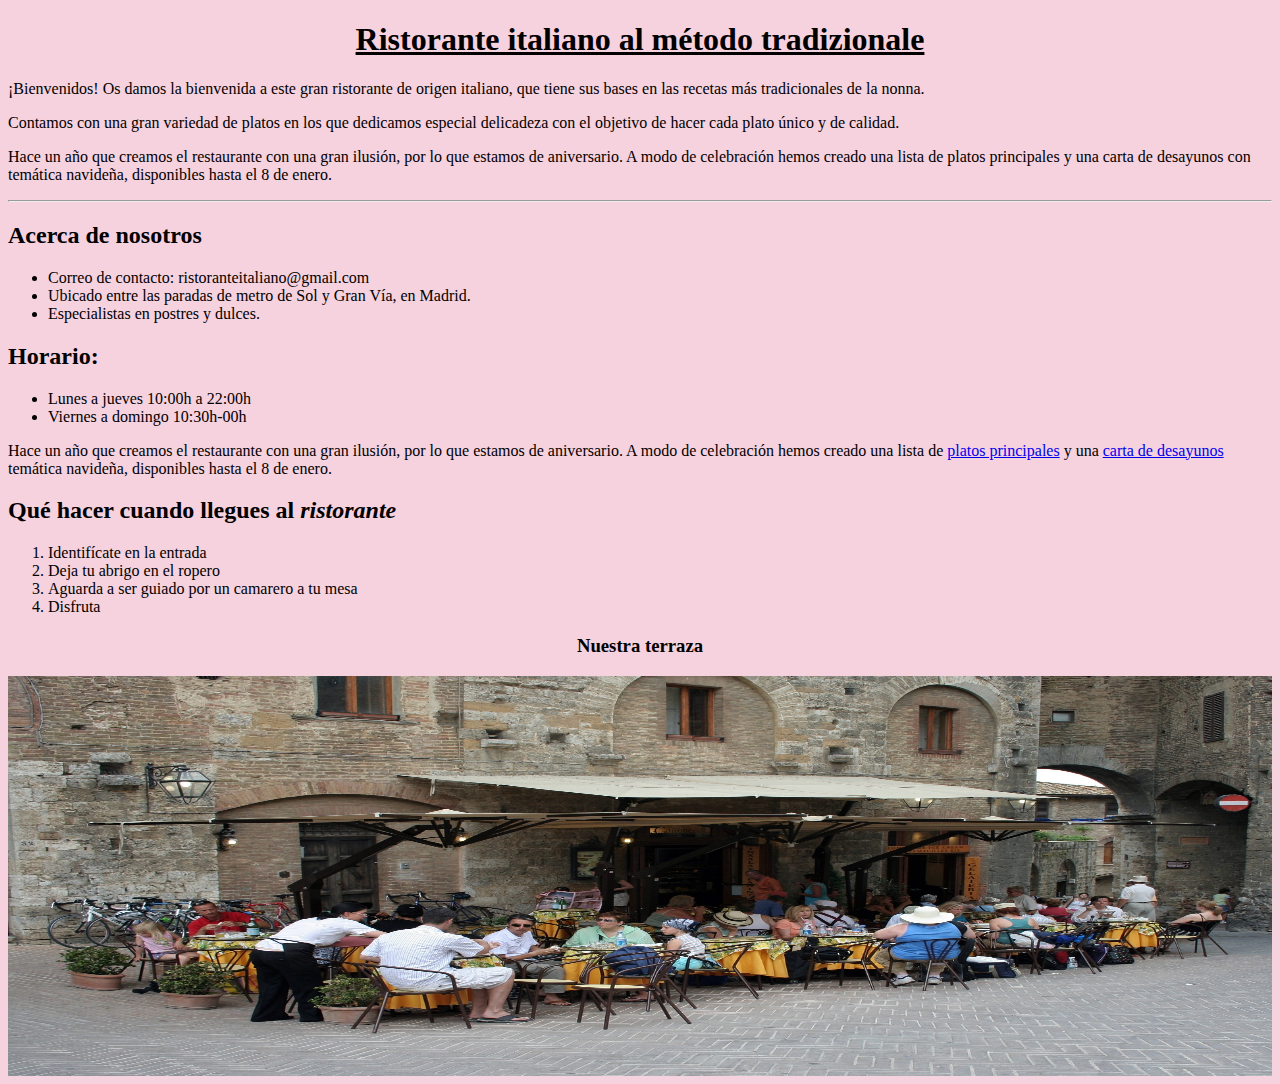
<file: index.html>
<!DOCTYPE html>
<html lang="en">

<head>
    <meta charset="UTF-8">
    <link rel="shortcut icon" href="./img/logo restaurtante.png" size="64x64">
    <meta http-equiv="X-UA-Compatible" content="IE=edge">
    <meta name="viewport" content="width=device-width, initial-scale=1.0">
    <title>Ristorante italiano</title>
    <link rel="stylesheet" href="estilos.css">
</head>

<body>
    <header>
        <h1><u>Ristorante italiano al método tradizionale</u></h1>
    </header>
    <p>¡Bienvenidos! Os damos la bienvenida a este gran ristorante de origen
        italiano, que tiene sus bases en las recetas más tradicionales de la
        nonna.
    </p>
    <p>Contamos con una gran variedad de platos en los que dedicamos especial
        delicadeza con el objetivo de hacer cada plato único y de calidad.
    </p>
    <p>Hace un año que creamos el restaurante con una gran ilusión, por lo que estamos
        de aniversario. A modo de celebración hemos creado una lista de platos
        principales y una carta de desayunos con temática navideña, disponibles hasta
        el 8 de enero.
    </p>
    <hr>
    <h2>Acerca de nosotros</h2>
    <ul>
        <li>Correo de contacto: ristoranteitaliano@gmail.com </li>
        <li> Ubicado entre las paradas de metro de Sol y Gran Vía, en Madrid.</li>
        <li>Especialistas en postres y dulces.</li>
    </ul>
    <h2>Horario:</h2>
    <ul>
        <li>Lunes a jueves 10:00h a 22:00h</li>
        <li>Viernes a domingo 10:30h-00h</li>
    </ul>
    <p>Hace un año que creamos el restaurante con una gran ilusión, por lo que estamos
        de aniversario. A modo de celebración hemos creado una lista de
        <a href="menu.html">platos principales</a>
        y una <a href=menu1.html>carta de desayunos</a> temática navideña,
        disponibles hasta el 8 de enero.
    </p>
    <h2>Qué hacer cuando llegues al <i>ristorante</i></h2>
    <ol>
        <li>Identifícate en la entrada</li>
        <li>Deja tu abrigo en el ropero</li>
        <li>Aguarda a ser guiado por un camarero a tu mesa</li>
        <li>Disfruta</li>
    </ol>
    <h3>Nuestra terraza</h3>
    <img src="./img/Foto restaurante exterior.jpg" width="300" height="400">
</body>

</html>
</file>
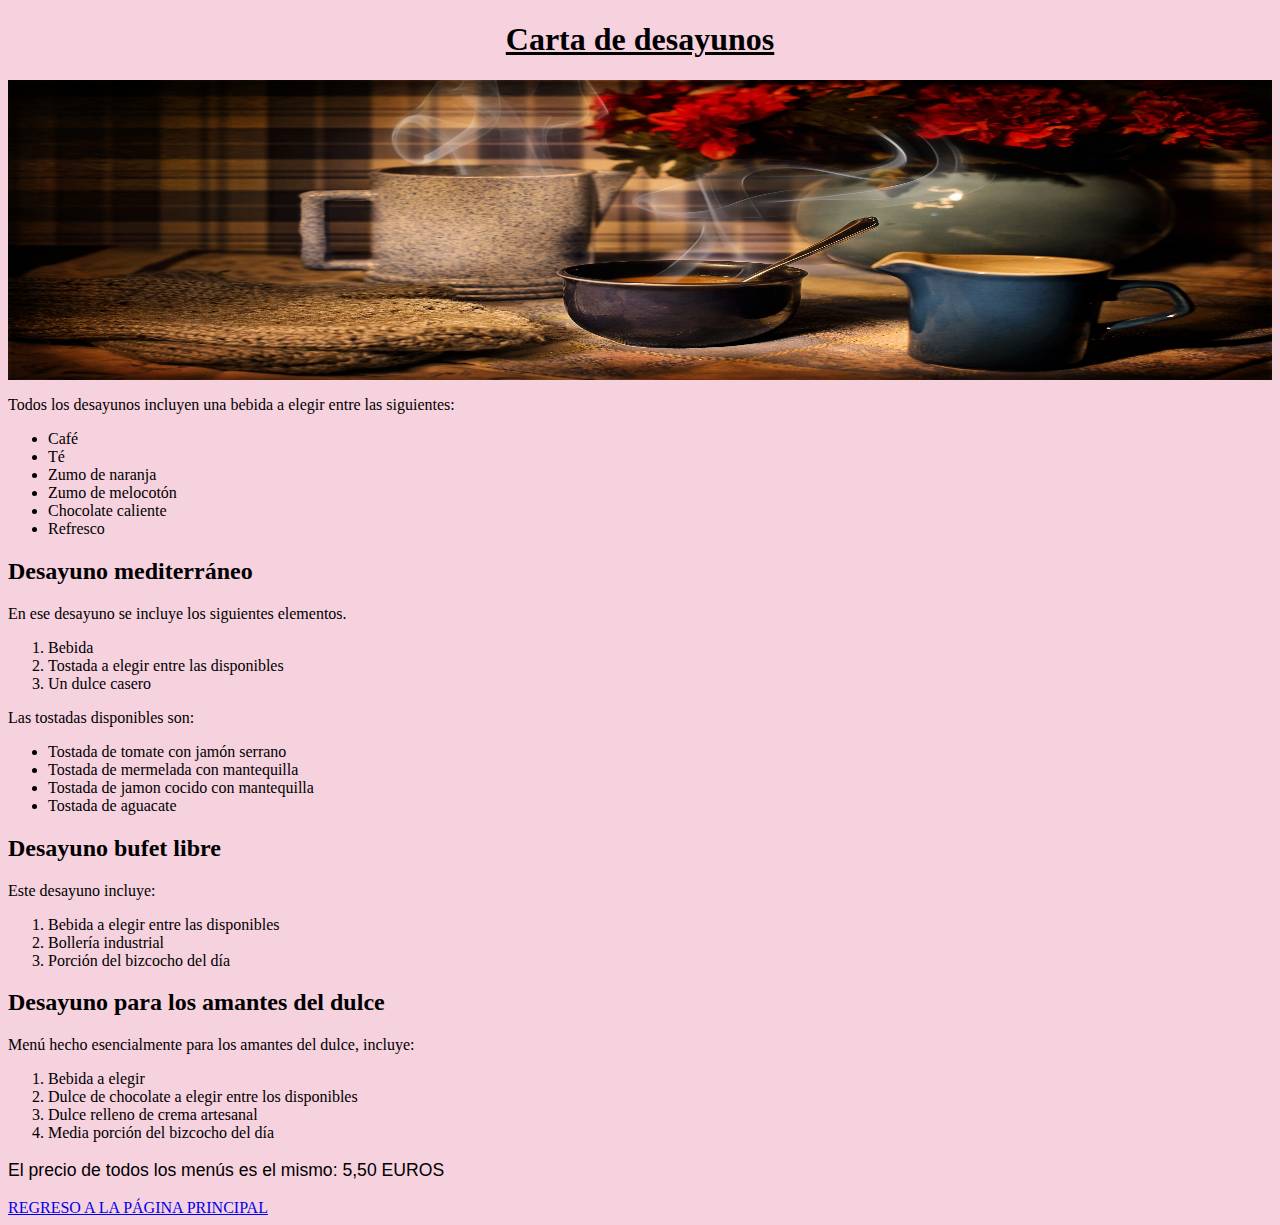
<file: menu1.html>
<!DOCTYPE html>
<html lang="en">

<head>
    <meta charset="UTF-8">
    <meta http-equiv="X-UA-Compatible" content="IE=edge">
    <link rel="shortcut icon" href="./img/logo restaurtante.png" size="64x64">
    <meta name="viewport" content="width=device-width, initial-scale=1.0">
    <title>Desayunos</title>
    <link rel="stylesheet" href="estilos.css">
</head>

<body>
    <h1><u>Carta de desayunos</u></h1>
    <img src="./img/desayuno.jpg" width="200" height="300">
    <p>Todos los desayunos incluyen una bebida a elegir entre
        las siguientes:</p>
    <ul>
        <li>Café</li>
        <li>Té</li>
        <li>Zumo de naranja</li>
        <li>Zumo de melocotón</li>
        <li>Chocolate caliente</li>
        <li>Refresco</li>
    </ul>
    <h2>Desayuno mediterráneo</h2>
    <p>En ese desayuno se incluye los siguientes elementos.</p>
    <ol>
        <li>Bebida</li>
        <li>Tostada a elegir entre las disponibles</li>
        <li>Un dulce casero</li>
    </ol>
    <p>Las tostadas disponibles son:</p>
    <ul>
        <li>Tostada de tomate con jamón serrano</li>
        <li>Tostada de mermelada con mantequilla</li>
        <li>Tostada de jamon cocido con mantequilla</li>
        <li>Tostada de aguacate</li>
    </ul>
    <h2>Desayuno bufet libre</h2>
    <p>Este desayuno incluye:</p>
    <ol>
        <li>Bebida a elegir entre las disponibles</li>
        <li>Bollería industrial</li>
        <li>Porción del bizcocho del día</li>
    </ol>
    <h2>Desayuno para los amantes del dulce</h2>
    <p>Menú hecho esencialmente para los amantes del dulce, incluye:</p>
    <ol>
        <li>Bebida a elegir</li>
        <li>Dulce de chocolate a elegir entre los disponibles</li>
        <li>Dulce relleno de crema artesanal</li>
        <li>Media porción del bizcocho del día</li>
    </ol>
    <p class="precio">El precio de todos los menús es el mismo: 5,50 EUROS</p>
    <a href="index.html">REGRESO A LA PÁGINA PRINCIPAL</a>
</body>

</html>
</file>
<file: estilos.css>
h1,
h3 {
    text-align: center;
}

body {
    background-color: #f6d1de;
}

img {
    width: 100%;
    display: block;
}

.precio {
    font-family: 'Segoe UI', Tahoma, Geneva, Verdana, sans-serif;
    font-size: 1.1rem;
}
</file>
